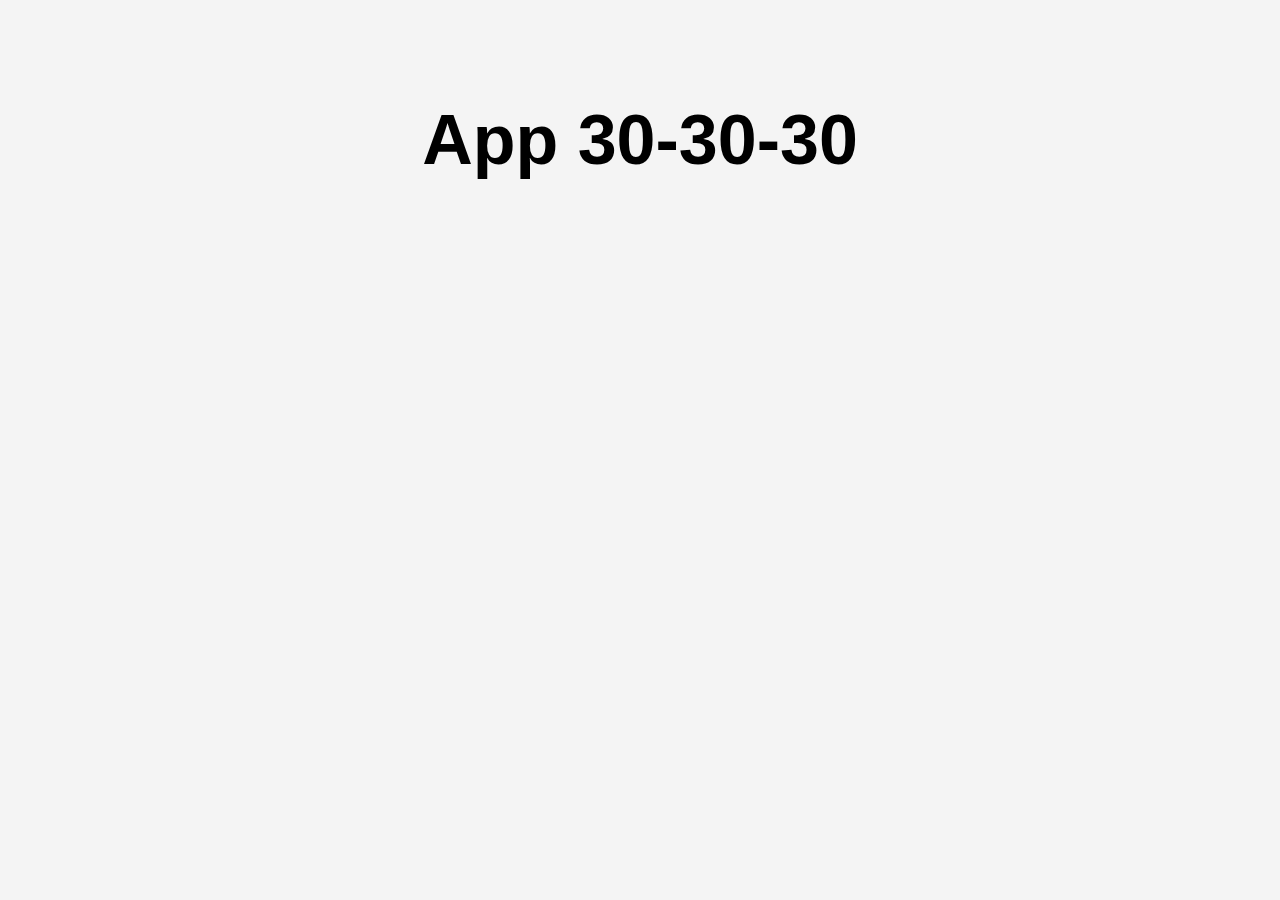
<file: index.html>
<!DOCTYPE html>
<html lang="en">
<head>
  <meta charset="UTF-8" />
  <title>App303030 - 30 Days of Fitness</title>
  <link rel="stylesheet" href="style.css" />
</head>
<body>
  <h1>App 30-30-30</h1>
  <div id="calendar"></div>

  <script src="script.js"></script>
</body>
</html>
</file>
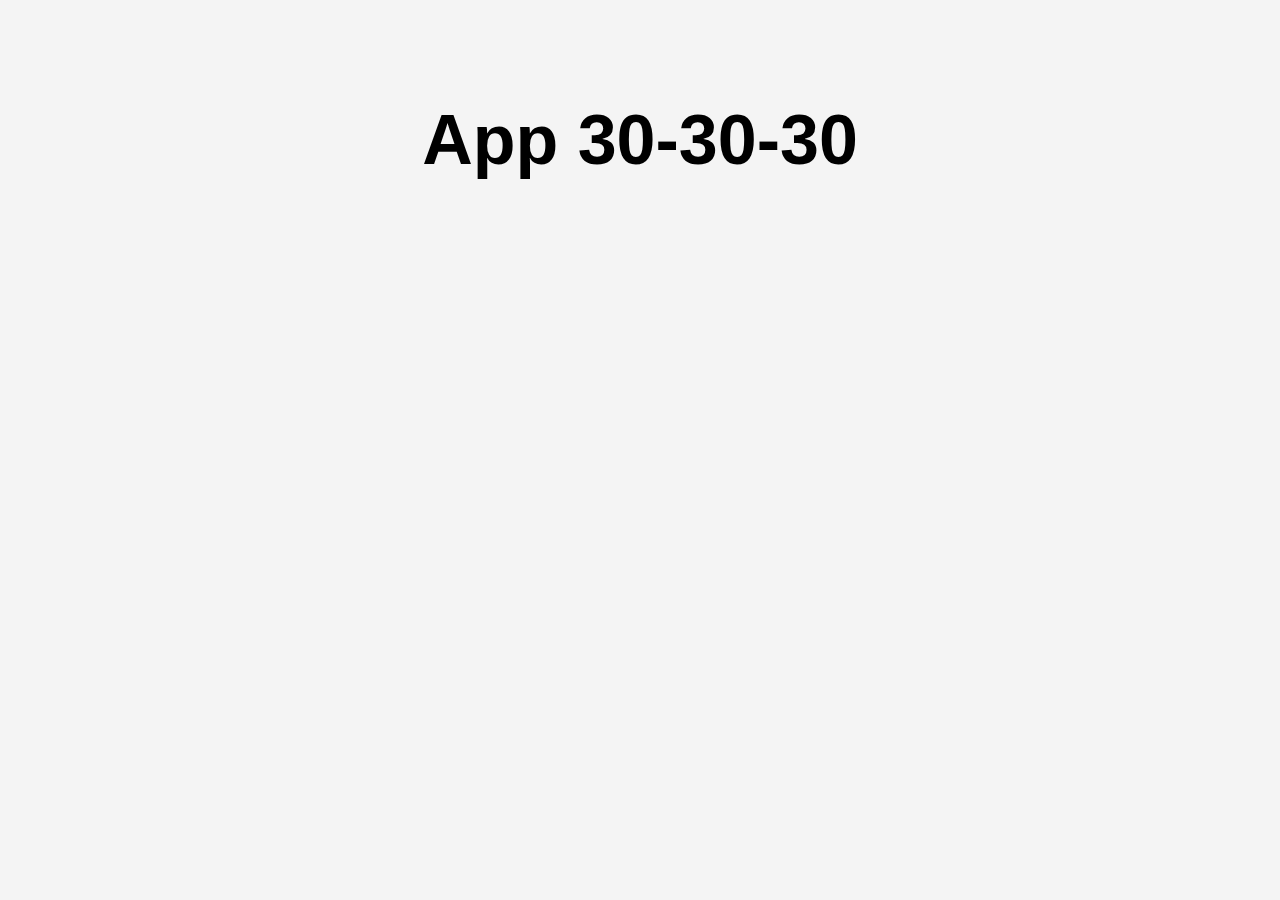
<file: exercise.html>
<!DOCTYPE html>
<html lang="en">
<head>
  <meta charset="UTF-8" />
  <title>Exercise Day</title>
  <link rel="stylesheet" href="style.css" />
</head>
<body>
  <h1 id="exercise-title">Exercise</h1>

  <!-- Exercise Video -->
  <video id="exercise-video" width="100%" height="auto" controls autoplay muted loop>
    <source src="" type="video/mp4" />
    Your browser does not support the video tag.
  </video>

  <!-- Exercise Controls -->
  <!-- Exercise Controls -->
<div id="exercise-controls">
  <div class="control-row">
    <!-- Left Button (Previous/Home) -->
    <div class="control-side">
      <button id="prev-btn" class="nav-btn blue">Previous</button>
    </div>

    <!-- Center Vertical Stack (Done + Skip) -->
    <div class="control-center">
      <button id="done-btn" class="nav-btn green">Done</button>
      <button id="skip-btn" class="nav-btn orange selected">Skip</button>
    </div>

    <!-- Right Button (Skip to Next / Done Next) -->
    <div class="control-side">
      <button id="next-btn" class="nav-btn blue">Skip to Next</button>
    </div>
  </div>
</div>

  <script src="exercise.js"></script>
</body>
</html>
</file>
<file: style.css>
body {
  font-family: sans-serif;
  padding: 45px;
  text-align: center;
  background-color: #f4f4f4;
  font-size: 24px;
}

h1 {
  font-size: 70px;
}

#calendar {
  display: grid;
  grid-template-columns: repeat(5, 1fr);
  gap: 20px;
  margin-top: 40px;
  padding: 20px;
}

.day {
  background: #fff;
  border: 3px solid #ccc;
  padding: 40px;
  cursor: pointer;
  position: relative;
  font-size: 45px;
  font-weight: bold;
  white-space: pre-line;
  border-radius: 16px;
  box-shadow: 2px 2px 10px rgba(0, 0, 0, 0.1);
}

.day.pending {
  background-color: #eee;
}

.day.in-progress {
  background-color: orange;
  color: white;
}

.day.complete {
  background-color: #4caf50;
  color: white;
}

#exercise-video {
  width: 90%;
  max-width: 800px;
  margin-top: 20px;
  border-radius: 10px;
  box-shadow: 0 0 10px rgba(0, 0, 0, 0.2);
}

#exercise-controls {
  margin-top: 30px;
}

#next-btn {
  padding: 30px 30px;
  font-size: 45px;
  background-color: #2196f3;
  color: white;
  border: none;
  cursor: pointer;
}

.nav-buttons {
  display: flex;
  justify-content: center;
  gap: 20px;
  margin-top: 30px;
}

.nav-btn {
  font-size: 45px;
  padding: 16px 30px;
  background-color: #2196f3;
  color: white;
  border: none;
  border-radius: 10px;
  cursor: pointer;
}

.nav-btn:hover {
  background-color: #1976d2;
}
</file>
